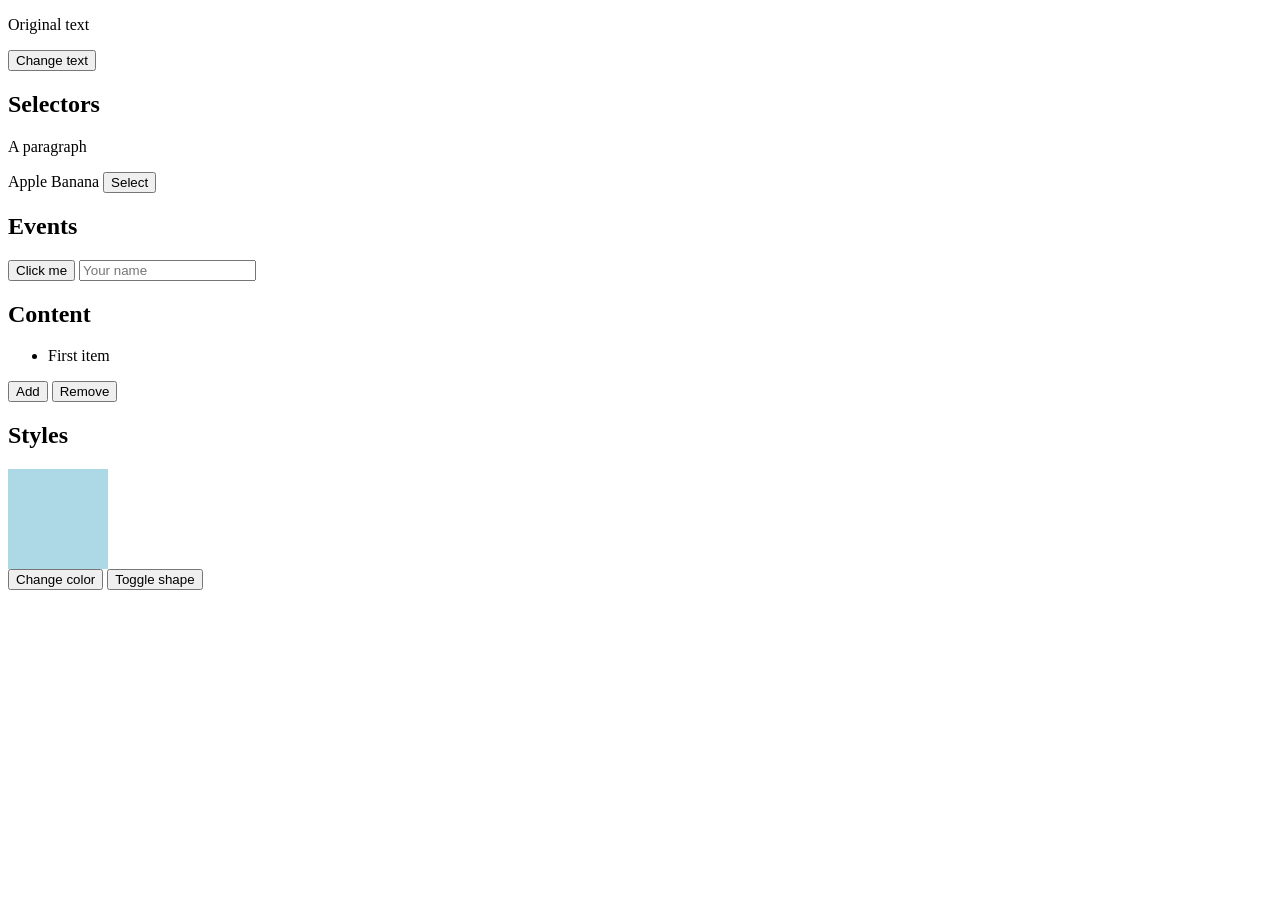
<file: css/jquery/index.html>
<!doctype html>
<html lang="en">
  <head>
    <meta charset="UTF-8" />
    <title>jQuery Examples</title>
    <style>
      #box {
        width: 100px;
        height: 100px;
        background: lightblue;
      }
      .rounded {
        border-radius: 50%;
      }
    </style>
  </head>
  <body>
    <p id="compare">Original text</p>
    <button id="jq-btn">Change text</button>

    <h2 id="title">Selectors</h2>
    <p>A paragraph</p>
    <span class="fruit">Apple</span> <span class="fruit">Banana</span>
    <button id="select-btn">Select</button>

    <h2>Events</h2>
    <button id="click-btn">Click me</button>
    <input id="name" placeholder="Your name" />
    <span id="greeting"></span>

    <h2>Content</h2>
    <ul id="list">
      <li>First item</li>
    </ul>
    <button id="add-btn">Add</button>
    <button id="remove-btn">Remove</button>

    <h2>Styles</h2>
    <div id="box"></div>
    <button id="color-btn">Change color</button>
    <button id="toggle-btn">Toggle shape</button>

    <script src="https://code.jquery.com/jquery-3.7.1.min.js"></script>
    <script src="script.js"></script>
  </body>
</html>
</file>
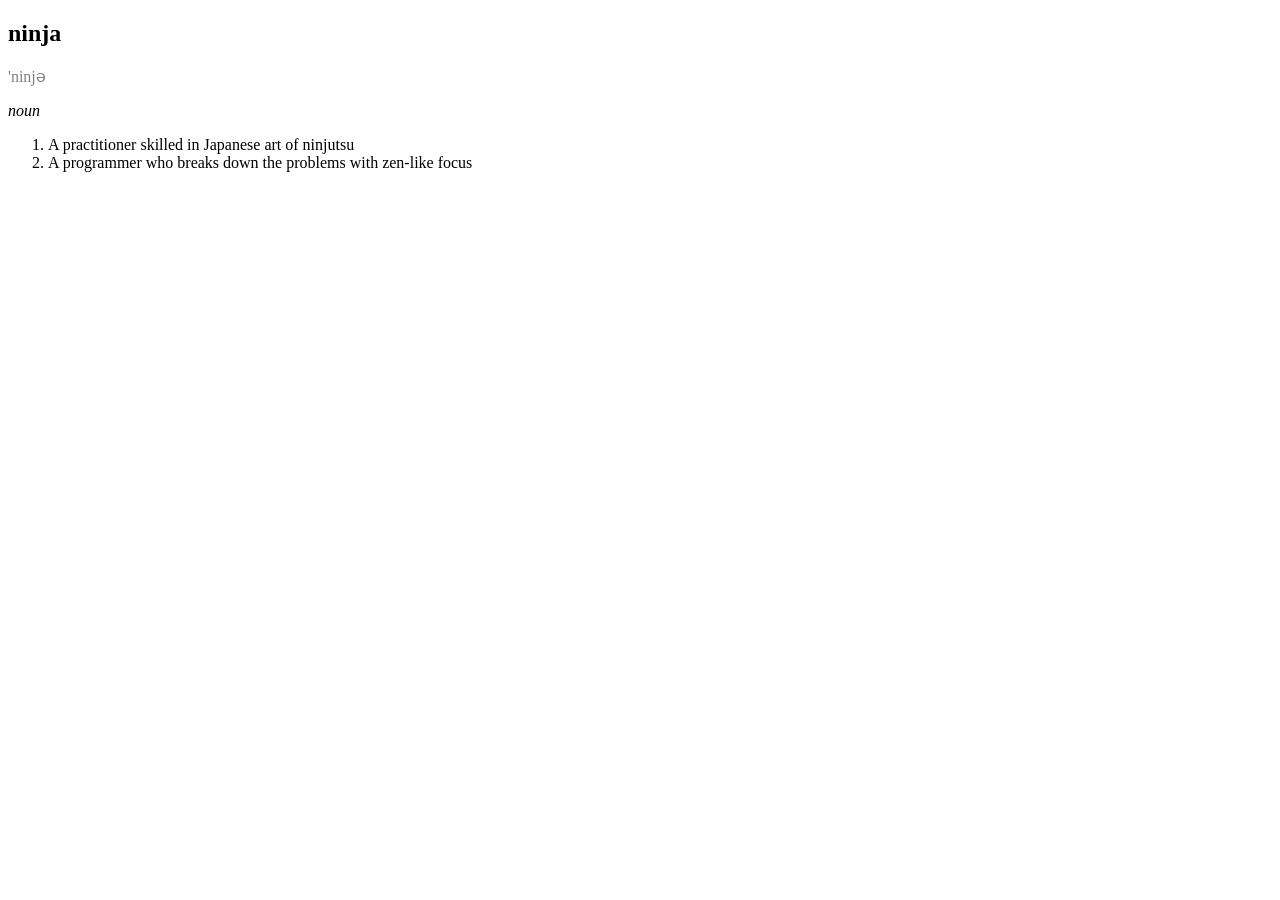
<file: dictionary-entry.html>
<!doctype html>
<html lang="en">
  <head>
    <meta charset="UTF-8" />
    <meta name="viewport" content="width=device-width, initial-scale=1.0" />
    <title>Dictionary Entry - Fares Ibrahim</title>
  </head>

  <body>
    <h2>ninja</h2>
    <p style="color: grey">'ninjǝ</p>

    <em>noun</em>
    <ol>
      <li>A practitioner skilled in Japanese art of ninjutsu</li>
      <li>A programmer who breaks down the problems with zen-like focus</li>
    </ol>
  </body>
</html>
</file>
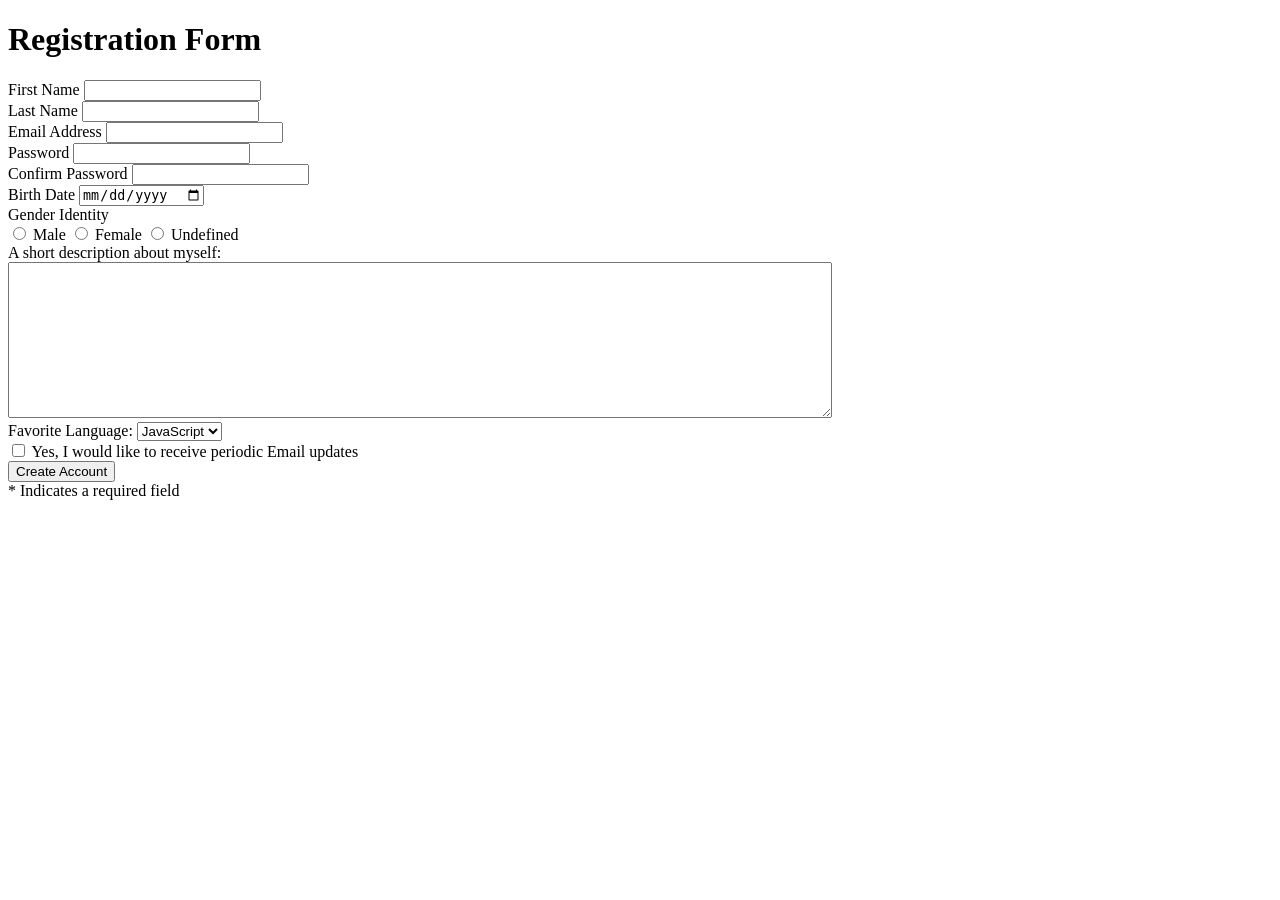
<file: registration-form.html>
<!doctype html>
<html lang="en">
  <head>
    <meta charset="UTF-8" />
    <meta name="viewport" content="width=device-width, initial-scale=1.0" />
    <title>My Starter Website</title>
  </head>
  <body>
    <h1>Registration Form</h1>
    <form>
      <label for="first_name">First Name</label>
      <input type="text" name="first_name" />
      <br />
      <label for="last_name">Last Name</label>
      <input type="text" name="last_name" />
      <br />
      <label for="email">Email Address</label>
      <input type="email" name="email" />
      <br />
      <label for="password">Password</label>
      <input type="password" name="password" />
      <br />
      <label for="confirm_password">Confirm Password</label>
      <input type="password" name="confirm_password" />
      <br />
      <label for="birth_date">Birth Date</label>
      <input type="date" name="birth_date" />
      <br />
      <label for="gender_identity">Gender Identity</label>
      <br />

      <input type="radio" name="gender_identity" value="Male" id="male" />
      <label for="male">Male</label>

      <input type="radio" name="gender_identity" value="Female" id="female" />
      <label for="female">Female</label>

      <input
        type="radio"
        name="gender_identity"
        value="Undefined"
        id="undefined"
      />
      <label for="undefined">Undefined</label>
      <br />

      <label for="description">A short description about myself: </label>
      <br />
      <textarea name="description" cols="100" rows="10"></textarea>
      <br />
      <label for="fav_language">Favorite Language:</label>
      <select name="fav_language">
        <option>JavaScript</option>
        <option>C++</option>
        <option>C#</option>
        <option>Python</option>
      </select>
      <br />
      <input type="checkbox" name="update" id="update" />
      <label for="update"
        >Yes, I would like to receive periodic Email updates</label
      >
      <br />
      <button>Create Account</button>
      <br />
      <label>* Indicates a required field</label>
    </form>
  </body>
</html>
</file>
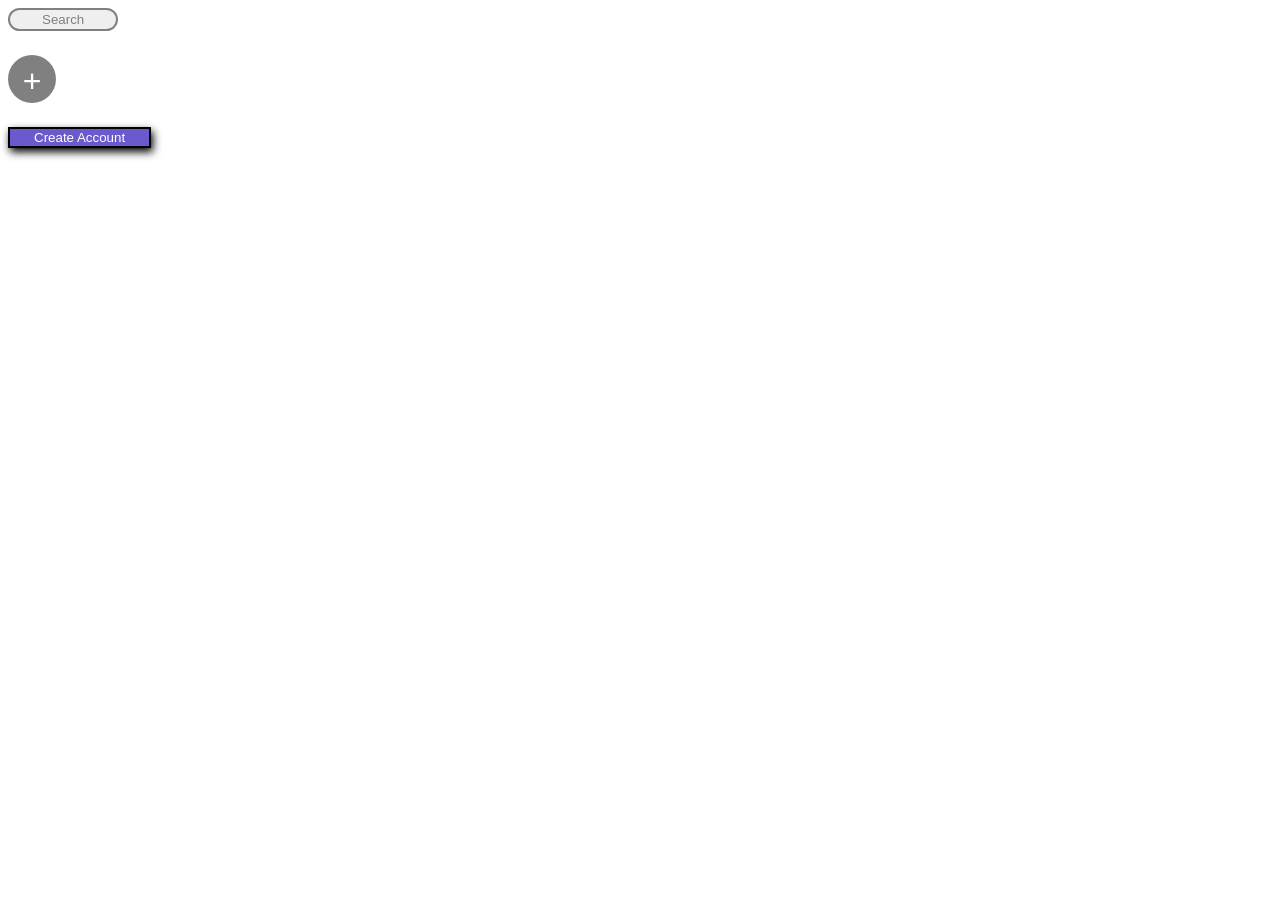
<file: button-up/button-up.html>
<!doctype html>
<html lang="en">
  <head>
    <meta charset="UTF-8" />
    <meta name="viewport" content="width=device-width, initial-scale=1.0" />
    <title>Button Up</title>
    <link rel="stylesheet" href="style.css" />
  </head>

  <body>
    <button id="search">Search</button>
    <br />
    <button id="plus">+</button>
    <br />
    <button id="create_account">Create Account</button>
  </body>
</html>
</file>
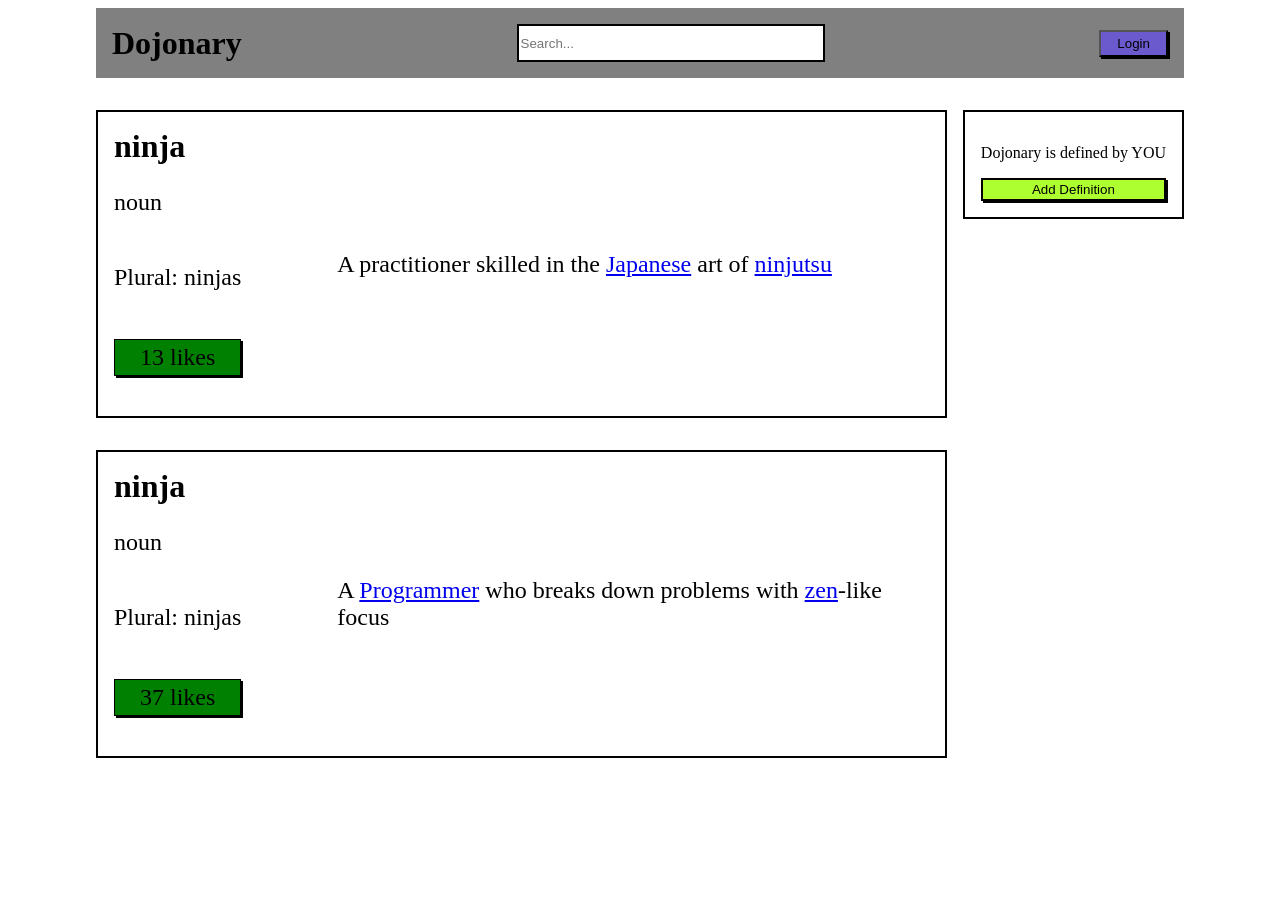
<file: css/button-clicker/button-clicker.html>
<!doctype html>
<html lang="en">
  <head>
    <meta charset="UTF-8" />
    <meta http-equiv="X-UA-Compatible" content="IE=edge" />
    <meta name="viewport" content="width=device-width, initial-scale=1.0" />
    <title>button clicker</title>
    <link rel="preconnect" href="https://fonts.gstatic.com" />
    <link
      href="https://fonts.googleapis.com/css2?family=Montserrat&display=swap"
      rel="stylesheet"
    />
    <link rel="stylesheet" href="style.css" />
    <script src="script.js"></script>
  </head>
  <body>
    <div class="nav">
      <h1>Dojonary</h1>
      <form>
        <input id="search-bar" type="text" placeholder="Search..." />
      </form>
      <button class="login-btn" onclick="loginLogout()">Login</button>
    </div>
    <div class="grid">
      <div class="section1">
        <div class="main">
          <div class="word">
            <h1>ninja</h1>
            <p>noun</p>
            <p>Plural: ninjas</p>
            <p class="likes">13 likes</p>
          </div>
          <div class="description">
            <p>
              A practitioner skilled in the <a href="#">Japanese</a> art of
              <a href="#">ninjutsu</a>
            </p>
          </div>
        </div>

        <div class="main">
          <div class="word">
            <h1>ninja</h1>
            <p>noun</p>
            <p>Plural: ninjas</p>
            <p class="likes">37 likes</p>
          </div>

          <div class="description">
            <p>
              A <a href="#">Programmer</a> who breaks down problems with
              <a href="#">zen</a>-like focus
            </p>
          </div>
        </div>
      </div>
      <div class="section2">
        <div class="definition">
          <p>Dojonary is defined by YOU</p>
          <button id="add-definition-btn">Add Definition</button>
        </div>
      </div>
    </div>
  </body>
</html>
</file>
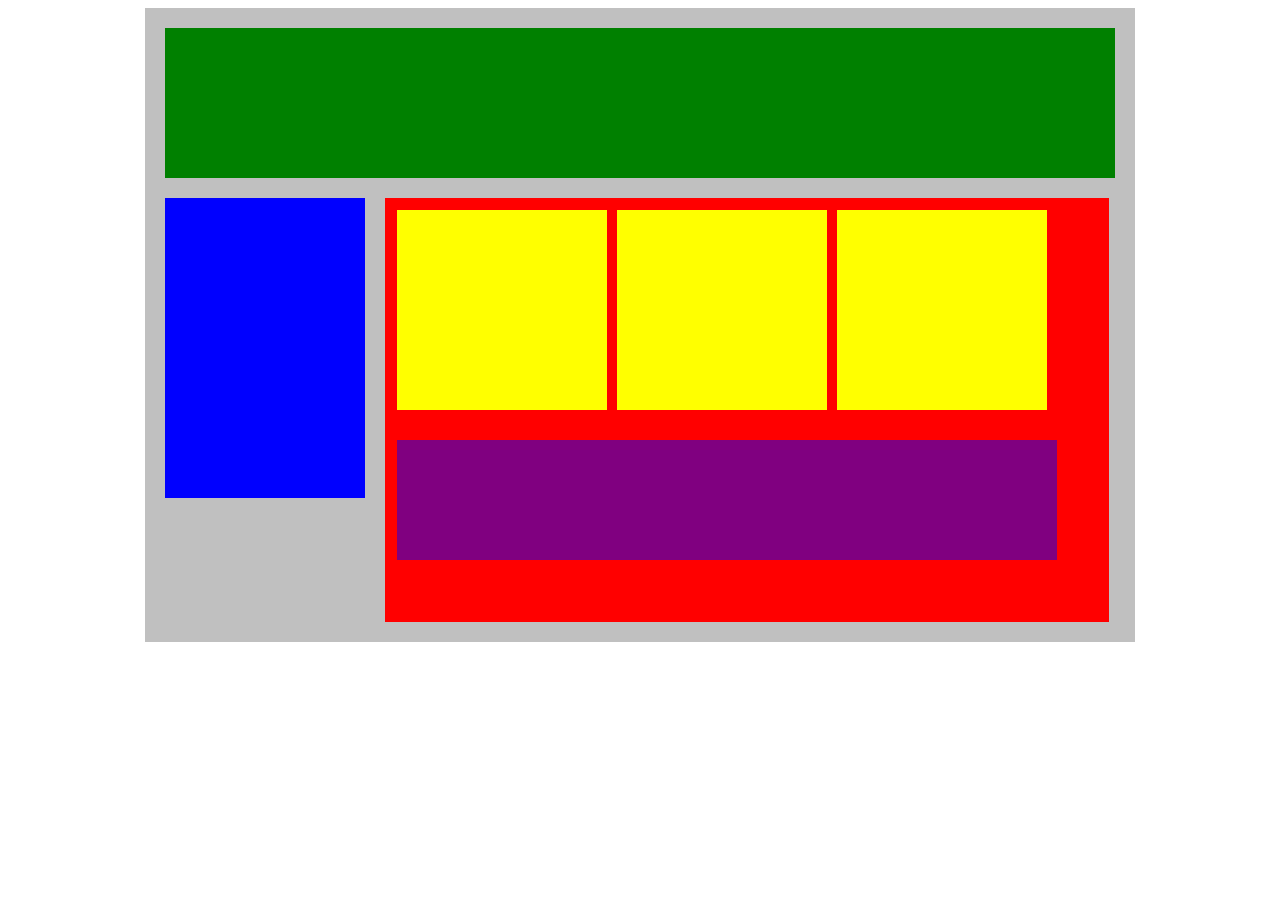
<file: css/flex-our-blocks/flex-our-blocks.html>
<!doctype html>
<html lang="en">
  <head>
    <meta charset="UTF-8" />
    <meta name="viewport" content="width=device-width, initial-scale=1.0" />
    <title>Flex Our Blocks</title>

    <!-- Link to your CSS stylesheet -->
    <link rel="stylesheet" href="style.css" />
  </head>
  <body>
    <div class="container">
      <div class="top-nav"></div>
      <div class="side-nav"></div>
      <div class="main">
        <div class="row">
          <div class="sub-content"></div>
          <div class="sub-content"></div>
          <div class="sub-content"></div>
        </div>
        <div id="advertisement"></div>
      </div>
    </div>
  </body>
</html>
</file>
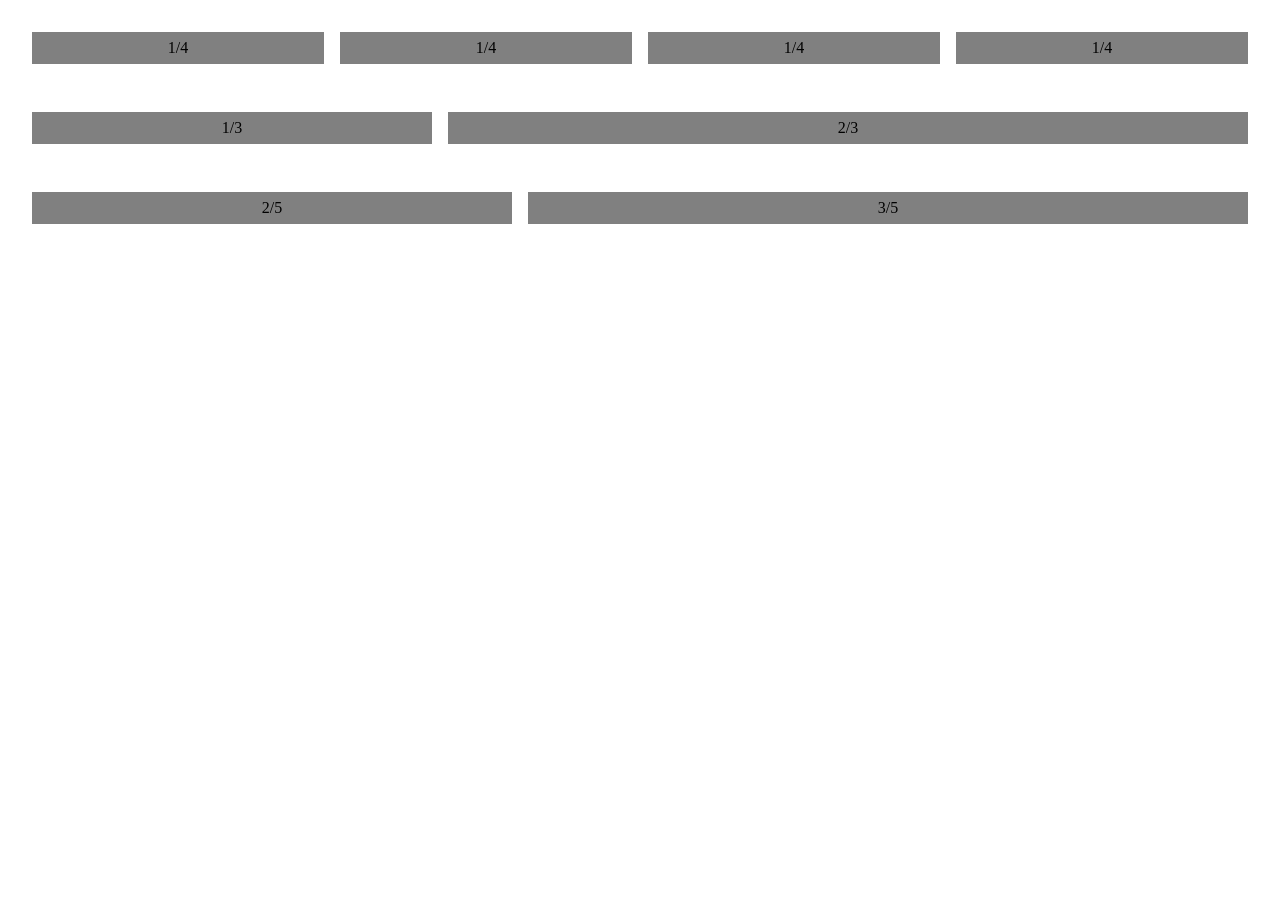
<file: css/FLEXIBLE-columns/flexible-columns.html>
<!doctype html>
<html lang="en">
  <head>
    <meta charset="UTF-8" />
    <meta name="viewport" content="width=device-width, initial-scale=1.0" />
    <title>Flexible Columns</title>

    <link rel="stylesheet" href="style.css" />
  </head>
  <body>
    <div class="row">
      <div class="col">1/4</div>
      <div class="col">1/4</div>
      <div class="col">1/4</div>
      <div class="col">1/4</div>
    </div>

    <div class="row">
      <div class="col">1/3</div>
      <div class="col-2">2/3</div>
    </div>

    <div class="row">
      <div class="col-2">2/5</div>
      <div class="col-3">3/5</div>
    </div>
  </body>
</html>
</file>
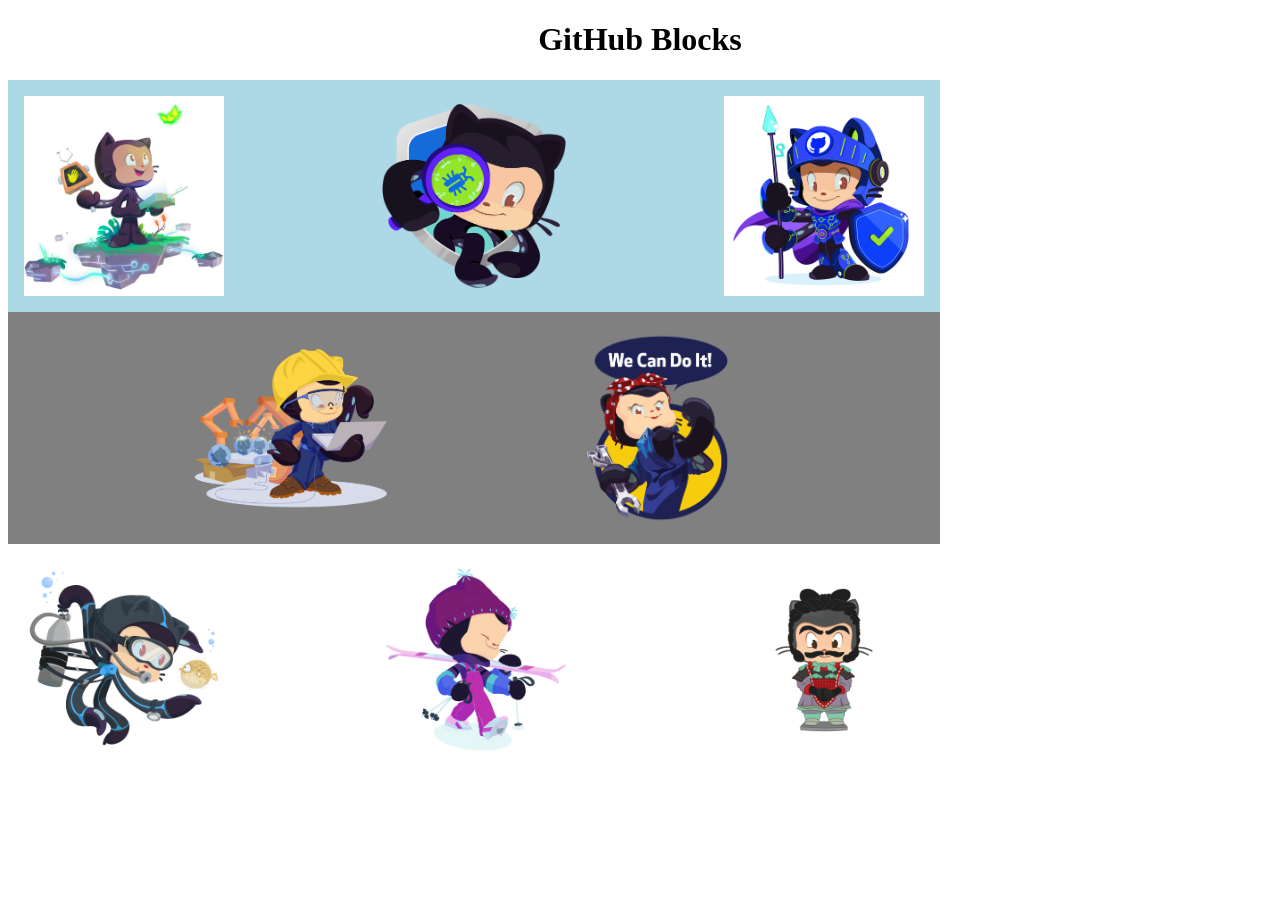
<file: css/github-blocks/github-blocks.html>
<!doctype html>
<html lang="en">
  <head>
    <meta charset="UTF-8" />
    <meta name="viewport" content="width=device-width, initial-scale=1.0" />
    <title>My First Website</title>
    <link rel="stylesheet" href="style.css" />
  </head>
  <body>
    <h1>GitHub Blocks</h1>
    <div class="cont1">
      <img src="assets/cont1/img1.gif" />
      <img src="assets/cont1/img2.png" />
      <img src="assets/cont1/img3.png" />
    </div>
    <div class="cont2">
      <img src="assets/cont2/img4.png" />
      <img src="assets/cont2/img5.png" />
    </div>
    <div class="cont3">
      <img src="assets/cont3/img6.png" />
      <img src="assets/cont3/img7.jpg" />
      <img src="assets/cont3/img8.png" />
    </div>
  </body>
</html>
</file>
<file: button-up/style.css>
#search {
  border: 2px solid grey;
  color: grey;
  padding-left: 32px;
  padding-right: 32px;
  padding-top: 2px;
  padding-bottom: 2px;
  border-radius: 32px;
  margin-bottom: 24px;
}

#plus {
  width: 48px;
  height: 48px;
  font-size: 32px;
  color: white;
  background-color: grey;
  border-radius: 104px;
  padding: 8px;
  margin-bottom: 24px;
  border: none;
}

#create_account {
  color: white;
  background-color: slateblue;
  border: 2px solid black;
  padding-left: 24px;
  padding-right: 24px;
  box-shadow: 2px 4px 8px rgba(0, 0, 0, 2);
}
</file>
<file: css/button-clicker/style.css>
body {
  margin-left: 96px;
  margin-right: 96px;
}
h1 {
  margin: 0;
}

.grid {
  display: flex;
}

.section1 {
  flex: 2;
  margin-right: 16px;
}

.nav {
  display: flex;
  justify-content: space-between;
  background-color: grey;
  padding: 16px;
  align-items: center;
}

.login-btn {
  padding: 4px 16px;
  background-color: slateblue;
  box-shadow: 2px 2px;
}

#search-bar {
  width: 300px;
  height: 32px;
  border: 2px solid black;
}

.main {
  margin-top: 32px;
  display: flex;
  gap: 96px;
  border: 2px solid black;
  padding: 16px;
}

.definition {
  margin-top: 32px;
  display: flex;
  flex-direction: column;
  border: 2px solid black;
  padding: 16px;
}

#add-definition-btn {
  border: 2px solid black;
  padding: 2px 16px;
  background-color: greenyellow;
  box-shadow: 2px 2px;
}

.word {
  display: flex;
  flex-direction: column;
  justify-content: space-evenly;
  flex-shrink: 0;
}

.description {
  display: flex;
  align-items: center;
}

.likes {
  border: 1px solid black;
  padding: 4px 8px;
  box-shadow: 2px 2px;
  background-color: green;
  text-align: center;
}

.word p {
  font-size: 24px;
}

.description p {
  font-size: 24px;
}
</file>
<file: css/flex-our-blocks/style.css>
.container {
  width: 950px;
  background-color: silver;
  margin: 0px auto;
  padding: 20px;
  display: flex;
  flex-wrap: wrap;
  gap: 20px;
  align-items: flex-start;
}

.top-nav {
  height: 150px;
  background-color: green;
  width: 100%;
}

.side-nav {
  height: 300px;
  width: 200px;
  background-color: blue;
}

.main {
  height: 400px;
  width: 700px;
  background-color: red;
  padding: 12px;
  display: flex;
  flex-direction: column;
  gap: 30px;
}

.sub-content {
  height: 200px;
  width: 210px;
  background-color: yellow;
}

#advertisement {
  height: 120px;
  width: 660px;
  background-color: purple;
}

.row {
  display: flex;
  gap: 10px;
}
</file>
<file: css/FLEXIBLE-columns/style.css>
.row {
  display: flex;
  gap: 16px;
  padding: 24px;
  align-items: center;
}

.col {
  height: 32px;
  flex: 1;
  background-color: grey;
  display: flex;
  justify-content: center;
  align-items: center;
}

.col-2 {
  height: 32px;
  flex: 2;
  background-color: grey;
  display: flex;
  justify-content: center;
  align-items: center;
}

.col-3 {
  height: 32px;
  flex: 3;
  background-color: grey;
  display: flex;
  justify-content: center;
  align-items: center;
}
</file>
<file: css/github-blocks/style.css>
h1 {
  display: flex;
  justify-content: center;
}

.cont1 {
  height: 200px;
  width: 900px;
  display: flex;
  background-color: lightblue;
  justify-content: space-between;
  padding: 16px;
}

.cont2 {
  display: flex;
  height: 200px;
  width: 900px;
  background-color: grey;
  justify-content: space-evenly;
  padding: 16px;
}

.cont3 {
  display: flex;
  height: 200px;
  width: 900px;
  justify-content: space-between;
  padding: 16px;
}
</file>
